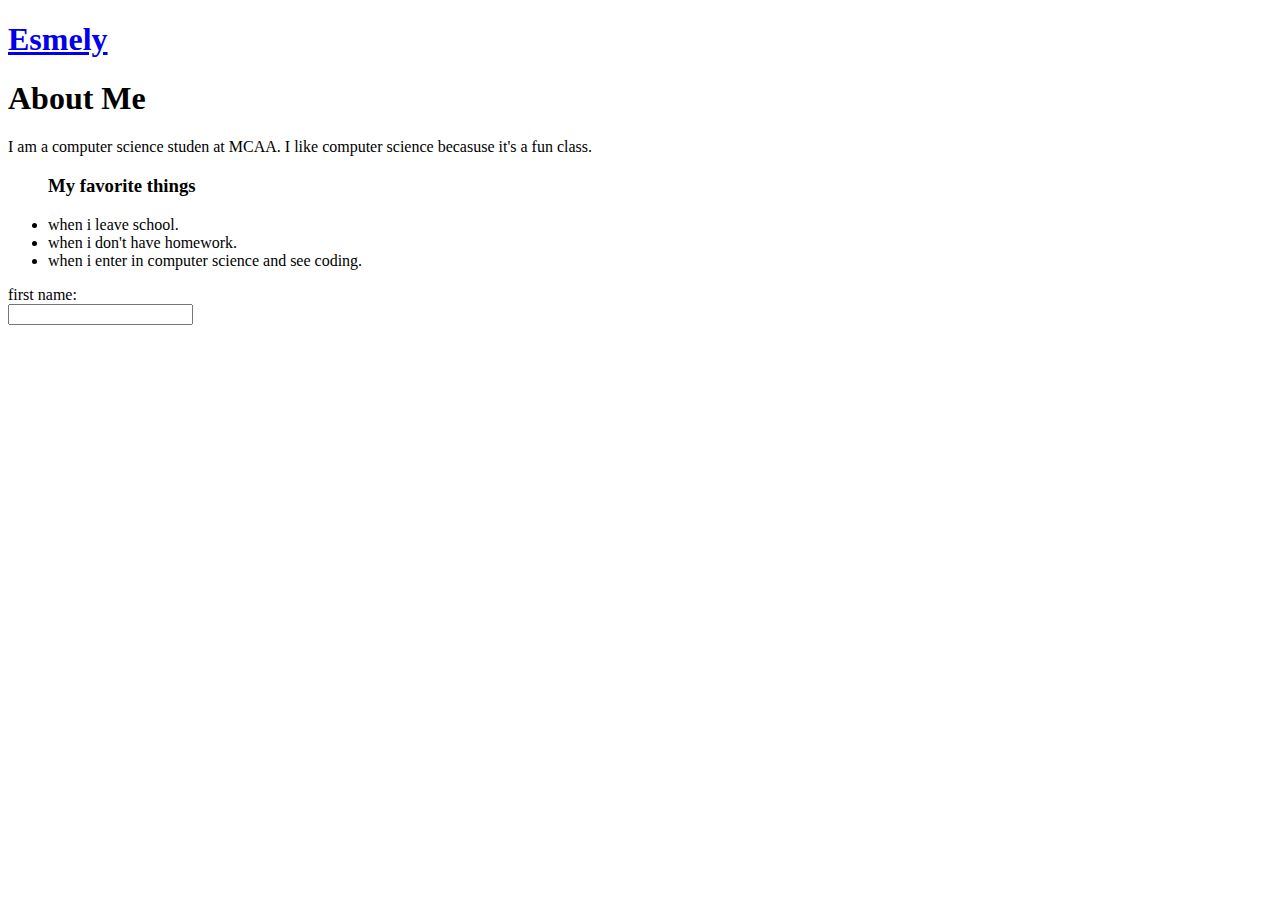
<file: mywebsite.html>
<!DOCTYPE html>
<html lang="en">
<head>
    <meta charset="UTF-8">
    <meta name="viewport" content="width=device-width, initial-scale=1.0">
    <title>Esmely</title>
</head>
<body>
    <h1><a href="index.html">Esmely</a></h1>

<div>
    <h1>About Me</h1>
    <p>I am a computer science studen at MCAA. I like computer science 
    becasuse it's a fun class. </p>
    <ul> <h3> My favorite things </h3>
        <li>when i leave school.</li>
        <li>when i don't have homework.</li>
        <li>when i enter in computer science and see coding. </li>
    </ul>

</div>
<div>
    <form action="input">
        <label for="fname">first name:</label><br>
        <input type="text" id="fname"name="fname"><br>
    </form>
</div>


</body>
</html>
</file>
